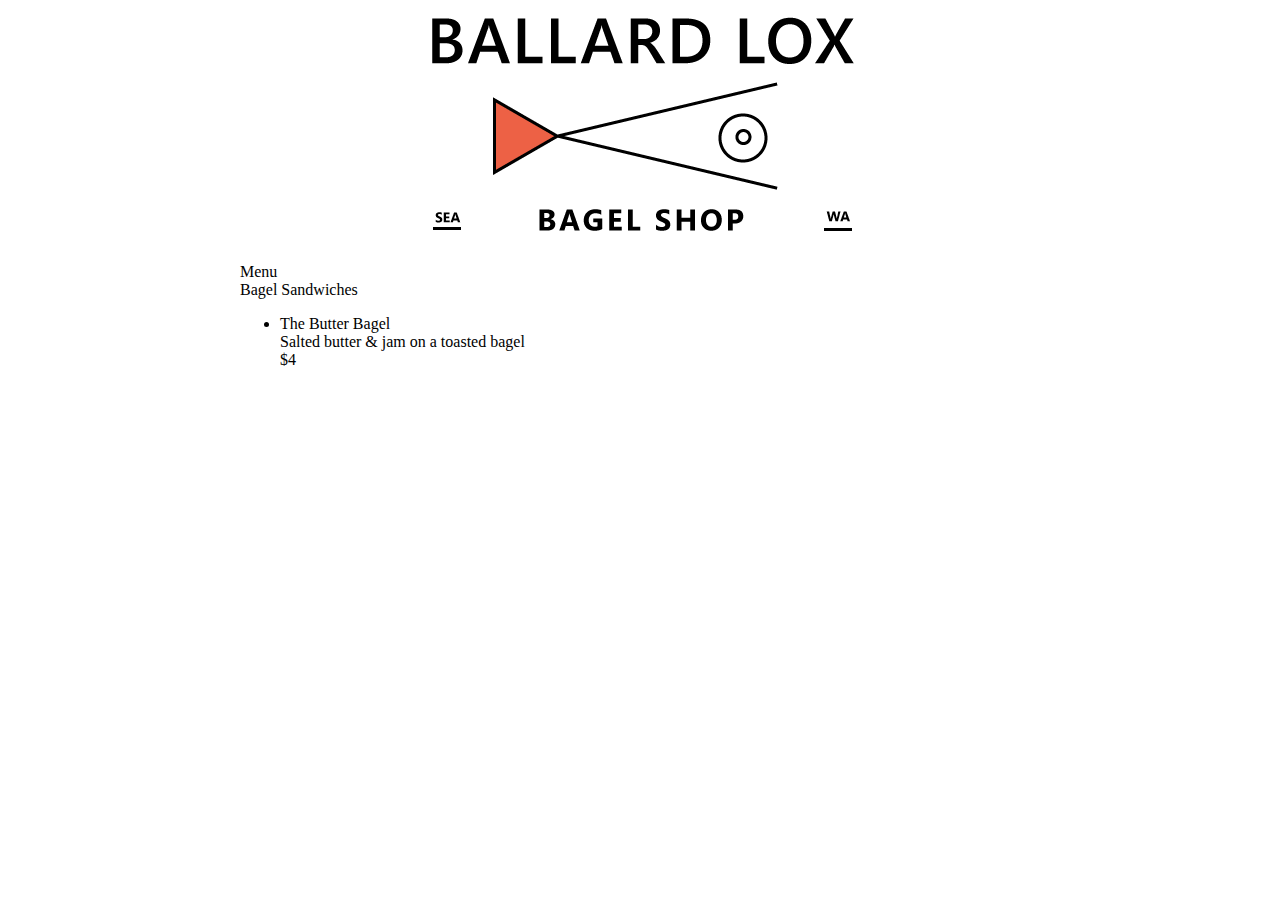
<file: index.html>
<!DOCTYPE html>
<html>
    <head>
        <link href='https://fonts.googleapis.com/css?family=Arimo' rel='stylesheet' type='text/css'>
        <link rel="stylesheet" type="text/css" href="css/main.css">
    </head>
    <body>
        <div class="container">
            <div class="content">
                <div id="header">
                    <div id="logo">
                        <img src="images/ballardlox.png" />
                    </div>
                </div>
                <div id="menu">
                    <div class="header">
                        Menu
                    </div>
                    <div class="menu-category">
                        Bagel Sandwiches
                    </div>
                    <ul>
                        <li>
                            <div class="menu-title">The Butter Bagel</div>
                            <div class="menu-desc">Salted butter & jam on a toasted bagel</div>
                            <div class="menu-price">$4</div>
                        </li>
                    </ul>
                </div>
            </div>
        </div>
    </body>
</html>
</file>
<file: css/main.css>
body {
    font-family: Georgia;
}

.container {
    display: flex;
    justify-content: center;
}

.content {
    width: 800px;
}

#header {
    width: 100%;
    display: flex;
    justify-content: center;
}

#logo {
    font-family: "Arimo"
}

#logo-name {
    font-size: 28px;
    text-transform: uppercase;
}
</file>
